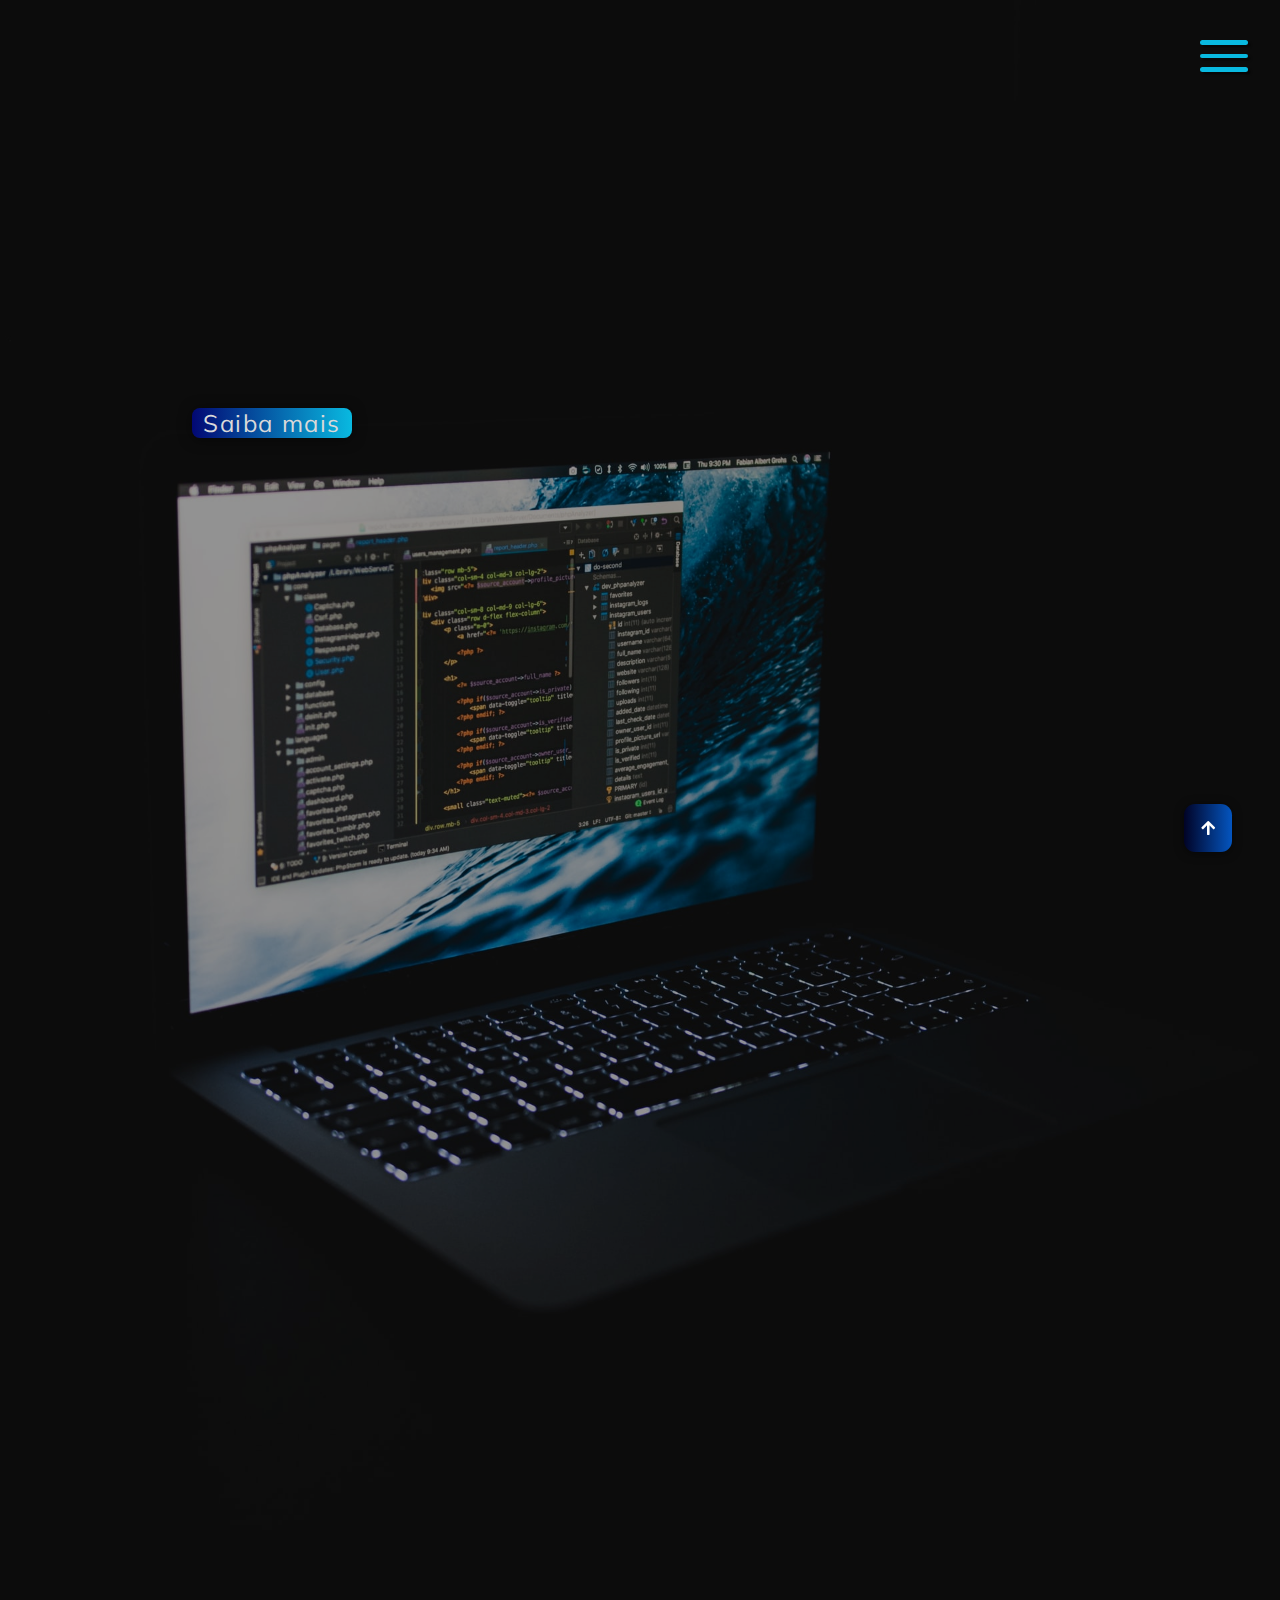
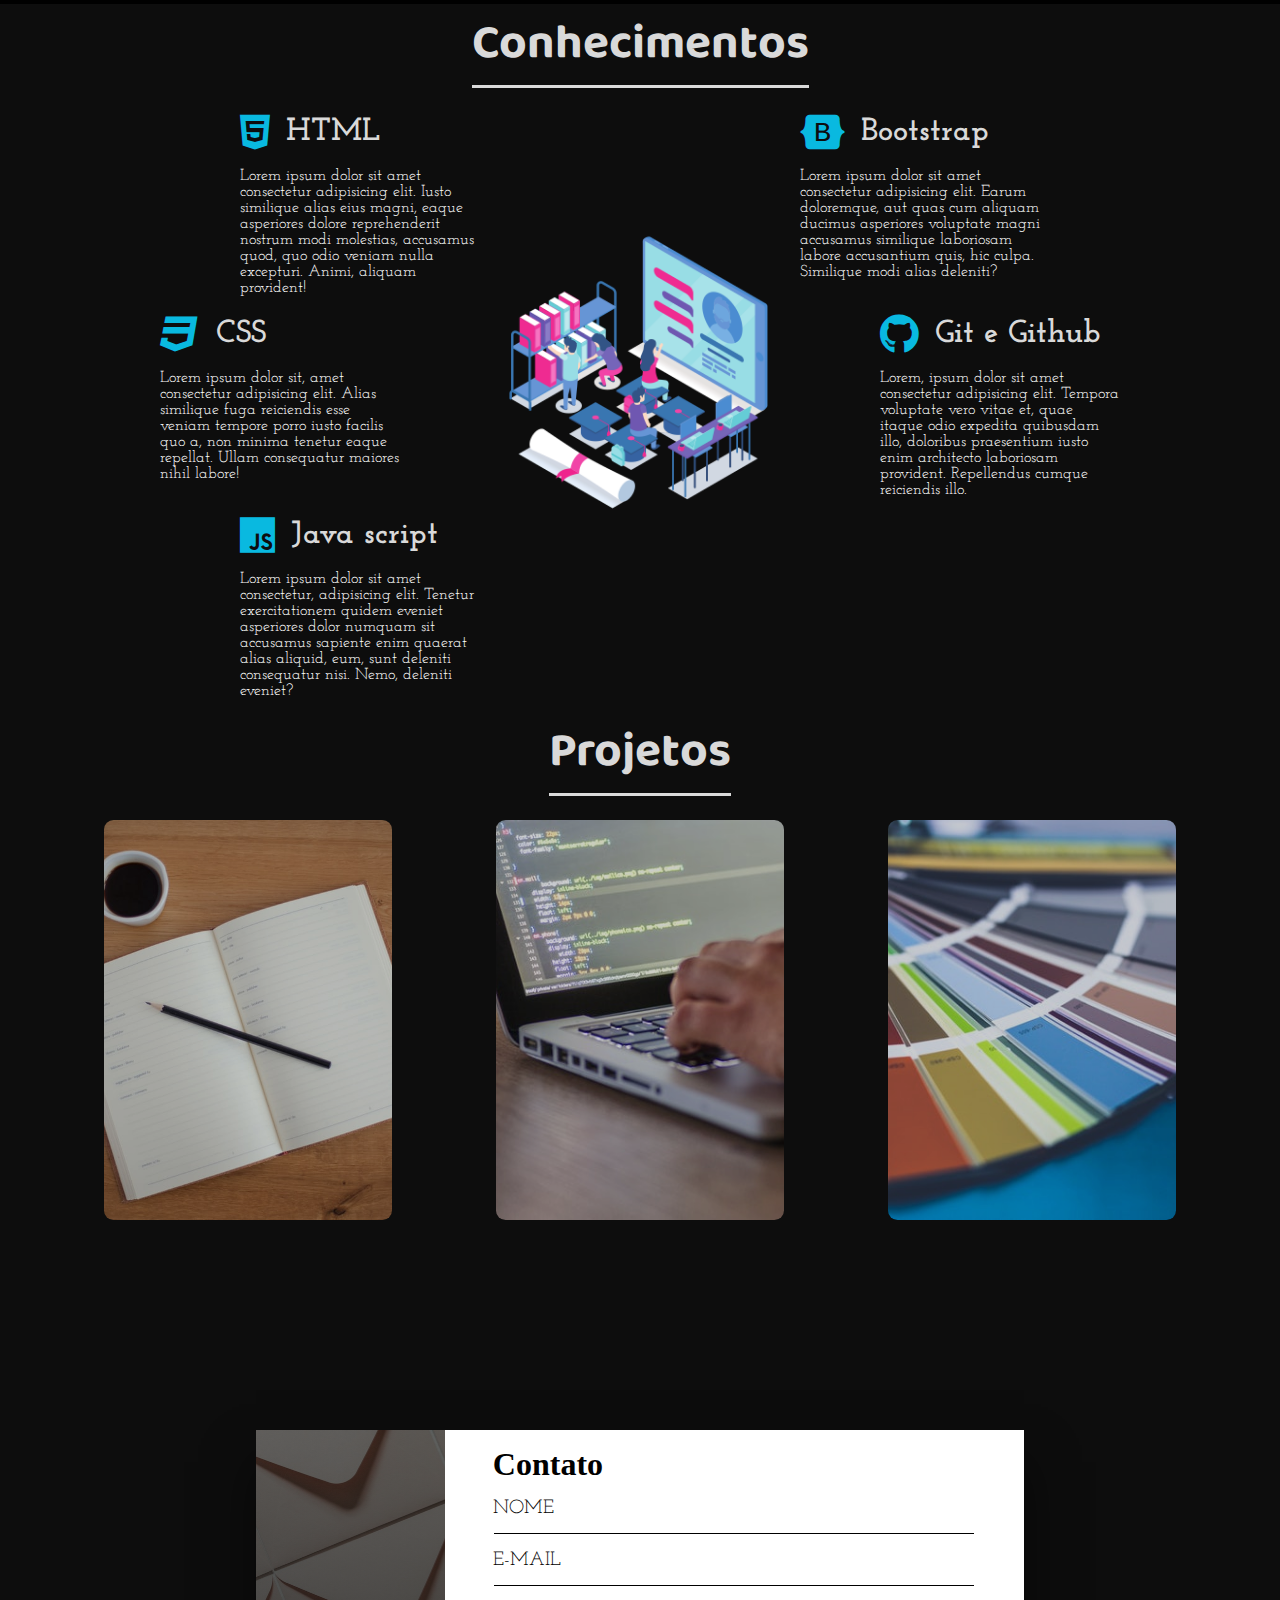
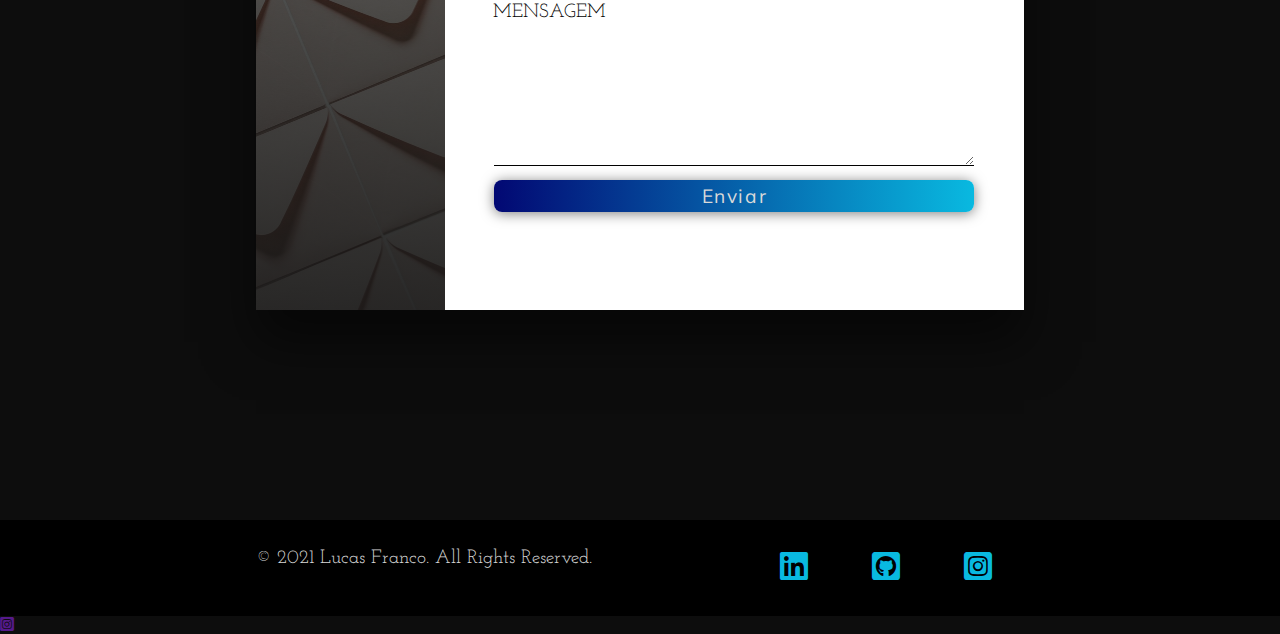
<file: index.html>
<!DOCTYPE html>
<html lang="pt-BR">

<head>
    <meta charset="UTF-8">
    <meta http-equiv="X-UA-Compatible" content="IE=edge">
    <meta name="viewport" content="width=device-width, initial-scale=1.0">
    <link rel="stylesheet" href="style.css">
    <link rel="apple-touch-icon" sizes="180x180" href="imagens/apple-touch-icon.png">
    <link rel="icon" type="image/png" sizes="16x16" href="imagens/favicon-16x16.png">
    <link rel="manifest" href="/site.webmanifest">
    <link rel="icon" type="image/png" sizes="32x32" href="imagens/favicon-32x32.png">
    <link rel="shortcut icon" href="favicon.ico">

    <title>Portfólio</title>
</head>

<body>
    <div class="container">

        <div class="hamburguer">
            <div class="line" id="line1"></div>
            <div class="line" id="line2"></div>
            <div class="line" id="line3"></div>
            <span>Fechar</span>
        </div>

        <header>
            <div class="img-wrapper">
                <img src="imagens/bg.jpg" alt="">
            </div>
            <div class="banner">
                <h1>Lucas Franco</h1>
                <p>Web Developer</p>
                <p>Front End Designer</p>
                <button class="btn">Saiba mais</button>
            </div>
        </header>



        <aside class="sidebar">
            <nav>
                <ul class="menu">
                    <li class="menu-item"><a href="#home" class="menu-link">Home</a></li>
                    <li class="menu-item"><a href="#conhecimentos" class="menu-link">Conhecimentos</a></li>
                    <li class="menu-item"><a href="#projetos" class="menu-link">Projetos</a></li>
                    <li class="menu-item"><a href="#contato" class="menu-link">Contato</a></li>

                </ul>
            </nav>
            <div class="social-media">
                <a href="https://www.linkedin.com/in/lucas-franco-6894221b9/" target="blank_"><i class="fab fa-linkedin"></i></a>
                <a href="https://github.com/lucasframoon" target="blank_"><i class="fab fa-github-square"></i></a>
                <a href="" target="blank_"><i class="fab fa-instagram-square"></i></a>
            </div>
        </aside>

        <section class="sessao-conhecimentos" id="conhecimentos">
            <div class="sessao-header">
                <h1>Conhecimentos</h1>
            </div>
            <div class="conhecimentos">
                <div class="conhecimento">
                    <div class="conhecimento-header">
                        <i class="fab fa-html5"></i>
                        <h3>HTML</h3>
                    </div>
                    <div class="conhecimento-text">
                        <p>Lorem ipsum dolor sit amet consectetur adipisicing elit. Iusto similique alias eius magni,
                            eaque asperiores dolore reprehenderit nostrum modi molestias, accusamus quod, quo odio
                            veniam nulla excepturi. Animi, aliquam provident!</p>
                    </div>
                </div>
                <div class="conhecimento">
                    <div class="conhecimento-header">
                        <i class="fab fa-css3 alt"></i>
                        <h3>CSS</h3>
                    </div>
                    <div class="conhecimento-text">
                        <p>Lorem ipsum dolor sit, amet consectetur adipisicing elit. Alias similique fuga reiciendis
                            esse veniam tempore porro iusto facilis quo a, non minima tenetur eaque repellat. Ullam
                            consequatur maiores nihil labore!
                        </p>
                    </div>
                </div>
                <div class="conhecimento">
                    <div class="conhecimento-header">
                        <i class="fab fa-js"></i>
                        <h3>Java script</h3>
                    </div>
                    <div class="conhecimento-text">
                        <p>Lorem ipsum dolor sit amet consectetur, adipisicing elit. Tenetur exercitationem quidem
                            eveniet asperiores dolor numquam sit accusamus sapiente enim quaerat alias aliquid, eum,
                            sunt deleniti consequatur nisi. Nemo, deleniti eveniet?</p>
                    </div>
                </div>
                <div class="conhecimento">
                    <div class="conhecimento-header">
                        <i class="fab fa-bootstrap"></i>
                        <h3>Bootstrap</h3>
                    </div>
                    <div class="conhecimento-text">
                        <p>Lorem ipsum dolor sit amet consectetur adipisicing elit. Earum doloremque, aut quas cum
                            aliquam ducimus asperiores voluptate magni accusamus similique laboriosam labore accusantium
                            quis, hic culpa. Similique modi alias deleniti?</p>
                    </div>
                </div>
                <div class="conhecimento">
                    <div class="conhecimento-header">
                        <i class="fab fa-github"></i>
                        <h3>Git e Github</h3>
                    </div>
                    <div class="conhecimento-text">
                        <p>Lorem, ipsum dolor sit amet consectetur adipisicing elit. Tempora voluptate vero vitae et,
                            quae itaque odio expedita quibusdam illo, doloribus praesentium iusto enim architecto
                            laboriosam provident. Repellendus cumque reiciendis illo.</p>
                    </div>
                </div>

                <div class="conhecimento-img-wrapper">
                    <img src="imagens/conhecimentos.png" alt="Imagem conhecimento">
                </div>


            </div>
        </section>


        <div class="sessao-projetos" id="projetos">
            <div class="sessao-header">
                <h1>Projetos</h1>
            </div>
            <div class="projetos">
                <div class="card">
                    <div class="card-img-wrapper">
                        <img src="imagens/proj1.jpg" alt="imagem do projeto ToDo" />
                    </div>
                    <div class="card-info">
                        <h2>Projetos</h2>
                        <h3>Bootstrap</h3>
                        <p>Lorem ipsum dolor sit amet consectetur adipisicing elit. Cupiditate ducimus vero maxime amet
                            magnam doloribus eos consequatur expedita architecto hic?</p>
                        <button class="btn">Saiba Mais</button>
                    </div>
                </div>
                <div class="card">
                    <div class="card-img-wrapper">
                        <img src="imagens/proj2.jpg" alt="imagem do projeto Maratona" />
                    </div>
                    <div class="card-info">
                        <h2>Portfólio</h2>
                        <h3>HTML, CSS</h3>
                        <p>Lorem ipsum dolor sit amet consectetur adipisicing elit. Dolores, vero aliquam? Pariatur
                            libero voluptas ipsam ullam consectetur ab facilis cumque.</p>
                        <button class="btn">Saiba Mais</button>
                    </div>
                </div>
                <div class="card">
                    <div class="card-img-wrapper">
                        <img src="imagens/proj3.jpg" alt="imagem do projeto Casa Bela" />
                    </div>
                    <div class="card-info">
                        <h2>Teste card3</h2>
                        <h3>teste</h3>
                        <p>Lorem ipsum dolor sit amet consectetur adipisicing elit. Fugiat, minus!</p>
                        <button class="btn">Saiba Mais</button>
                    </div>
                </div>
            </div>

            </section>

            <section class="sessao-contato" id="contato">
                <div class="contato-wrapper">
                    <div class="contato-left"></div>
                    <div class="contato-right">
                        <h1>Contato</h1>
                        <form>
                            <div class="input-group">
                                <input type="text" class="field" id="nome">
                                <label for="nome" class="field-label">Nome</label>
                            </div>
                            <div class="input-group">
                                <input type="text" class="field" id="email">
                                <label for="email" class="field-label">E-mail</label>
                            </div>
                            <div class="input-group">
                                <textarea class="field" id="mensagem"></textarea>
                                <label for="mensagem" class="field-label">Mensagem</label>
                            </div>
                            <button type="submit" class="btn btn-submit">Enviar</button>
                        </form>
                    </div>
                </div>
            </section>

            <footer>

                <div class="footer-content">                    
                        <p>
                            &copy; 2021 Lucas Franco. All Rights Reserved.
                        </p>
                        <div class="social-list">
                            <ul>
                                <li>
                                    <a href="https://www.linkedin.com/in/lucas-franco-6894221b9/" target="blank_">
                                    <i class="fab fa-linkedin"></i></a></li>
                                <li>
                                    <a href="https://github.com/lucasframoon" 
                                    target="blank_">
                                    <i class="fab fa-github-square"></i></a></li>
                                <li>
                                    <a href=""
                                    target="blank_">
                                    <i class="fab fa-instagram-square"></i></a></li>
                            </ul>                        
                    </div>
                </div>
            </footer>
            <a href="" id="link-topo">
                <i class="fas fa-arrow-up"></i>
            </a>

            
            
            <a href="" target="blank_"><i class="fab fa-instagram-square"></i></a>
        </div>
</body>
<script src="script.js">

</script>

</html>
</file>
<file: style.css>
@import url('https://fonts.googleapis.com/css2?family=Baloo+Da+2:wght@400;500;600;700&family=Josefin+Slab:ital,wght@0,100;0,200;0,300;0,400;0,500;0,600;0,700;1,100;1,200;1,300;1,400;1,500;1,600;1,700&family=Mulish:ital,wght@0,200;0,300;0,400;1,200;1,300&display=swap');

@import url('https://cdnjs.cloudflare.com/ajax/libs/font-awesome/5.15.2/css/all.min.css');

*{
    margin:0;
    padding: 0;
    list-style: none;
    text-decoration: none;
}

:root{
    --font-primary: "Baloo Da 2", serif; 
    --font-secundary: "Josefin Slab", serif;
    --font-action: "Mulish", serif;
}

header{
    width: 100%;
    height: 100%vh; 
    overflow: hidden;
    position: relative;
}

.hamburguer{
   
    width: 3rem;
    height: 3rem;
    position: fixed;
    z-index: 100;
    right: 2rem;
    top: 2rem;
    display: flex;
    flex-direction: column;
    justify-content: space-evenly;
    cursor: pointer;   
}

.show-menu .hamburguer{
    right: 16rem;
    transition: all 1s;
}

.line{
    width: 100%;
    height: .3rem;
    border-radius: .3rem;
    background-color: #09b9e0;
    box-shadow: 0.15rem 0.15rem 2px rgba(0, 0, 0, 0.5);
    transition: transform 1s;
}
.show-menu #line1{
    opacity: 1;
    transform: translate(.4rem, .4rem) rotate(45deg) ;
    
}

.show-menu #line2{
    opacity: 0;
    visibility: hidden;
}

.show-menu #line3{
    opacity: 1;
    transform: translate(.2rem, -.5rem) rotate(-45deg);
    
}



.hamburguer span{
    position: absolute ;
    left: 3rem;
    height: 2;
    width: 6rem;
    display: flex;
    justify-content: center;
    align-items: center;
    background-color:#D9D9D9;
    color: #0D0D0D;
    font-family: var(--font-action);
    opacity: 0;
}

.hamburguer span::before{
    content: "";
    position: absolute;
    border-right: .5rem solid #D9D9D9;
    border-top: .5rem solid transparent;
    border-left: .5rem solid transparent;
    border-bottom: .5rem solid transparent;
    left: -1rem;
}

.show-menu .hamburguer:hover span{
    opacity: 1;
}


.img-wrapper{
    width: 100%;
    height: 100%;
    overflow: hidden;
    background-color: black;
}

.img-wrapper img{
    
    width: 100%;
    height: 100%;
    object-fit: cover;
    opacity: .6;
    animation: zoom 25s;
}

@keyframes zoom{
    0%{
        transform: scale(1.3);
    }
    100%{
        transform: scale(1);
    }
}

.banner{
    position: absolute;
    top: 10%;
    left: 15%;
}

.banner h1{
    color: #D9D9D9;
    font-size: 3rem;
    font-family: var(--font-primary);
    font-weight: 500;
    text-shadow: .2rem .3rem 4px rgba(0, 0, 0, .9);
    /*-webkit-text-stroke: #000000;
    -webkit-text-stroke-width: .05rem;*/
    line-height: 3.5rem;
    margin-bottom: 2rem;
    animation: moveBanner 1s 0.5s forwards;
    opacity: 0;
}

.banner p{
    color: #D9D9D9;
    font-family: var(--font-secundary);
    font-size: 3rem;
    font-weight: 500;
    text-shadow: .2rem .3rem 4px rgba(0, 0, 0, 0.8);
    /*-webkit-text-stroke: #09b9e0;
    -webkit-text-stroke-width: .01rem;*/
    margin-bottom: 2rem;
    animation: moveBanner 1s 0.7s forwards;
    opacity: 0;
    
}

/*.typing-animation{
    animation: blinkCursor 500ms infinite normal, typing 4s 1s normal;
}
@keyframes typing{
            from{
                width: 0;
            }
            to{
                width: 19rem;
            }
}

@keyframes blinkCursor{
    from{
        border-right-color: rgba(255, 255, 255, 0.7);

    }
    to{
        border-right-color: transparent;
    }
}*/

.banner .btn{
    width: 10rem;
    font-size: 1.5rem;
            
}

.banner .btm:hover{
    color: #fff;
    
}

@keyframes moveBanner{
    0%{
      transform: translateY(10rem) rotateY(-30deg);
       
    }
    100%{
        
        transform: translateY(0) rotateY(0);
        opacity: 1;
    }
}

.sidebar{
    width: 20rem ;
    height: 100vh;
    background-color: #0D0D0D;
    position: fixed;
    top: 0;
    right: -20rem;
    transition: all 1s;
}

.show-menu .sidebar{
    right: 0rem;

}


.menu{
    position: absolute;
    top: 40%;
    left: 50%;
    transform: translate(-50%, -50%);
    }

.menu-item{
    text-align: center;
    margin-bottom: .5rem;
    
}


.menu-link{
    font-family: var(--font-action);
    font-size: 2rem;
    color: #09b9e0;
    transition: color 1s;
}


.menu-link:hover{
    color: #D9D9D9;
}

.social-media{
    position: absolute;
    bottom: 2rem;
    width: 100% ;
    display: flex;
    justify-content: space-evenly;
}

.social-media i{
    
    color: #09b9e0;
    height: 2.5rem;
    width: 2.5rem;
    font-size: 2rem;
    display: flex;
    justify-content: space-evenly;
    align-items: center;
    transition: color 1s;
    
}

.social-media i:hover{
    color: #fff;
    opacity: .8;
}


.conhecimentos{
    display: grid;
    grid-template-columns: repeat(16, 1fr);
    grid-template-rows: repeat(6, 6rem);
    row-gap: .3rem;

}

.conhecimento:nth-child(1){
    grid-column: 4 / 7;
    grid-row: 1 / 3;
}

.conhecimento:nth-child(2){
    grid-column: 3 / 6;
    grid-row: 3 / 5;
}

.conhecimento:nth-child(3){
    grid-column: 4 / 7;
    grid-row: 5 / -1;
}

.conhecimento:nth-child(4){
    grid-column: 11 / 14;
    grid-row: 1 / 3;
}

.conhecimento:nth-child(5){
    grid-column: 12 / 15;
    grid-row: 3 / 5;
}


.sessao-conhecimentos{
    background-color:  #0D0D0D;
}

.sessao-header{
    display: flex;
    justify-content: center;
    align-items: center;
}

.sessao-header h1{
    font-family: var(--font-primary);
    font-size: 3rem;
    color: #D9D9D9;
    border-bottom: solid 3px #D9D9D9;
    margin-bottom: 1.5rem;
}

.conhecimento h3{
    color: #D9D9D9;
}


.conhecimento-header{
    display: flex;
    align-items: center;

}

.conhecimento-header i{
    font-size: 2.5rem;
    color: #09b9e0;
}

.conhecimento-header h3{
    font-family: var(--font-secundary);
    font-size: 2rem;
    padding-left: 1rem;
}
.conhecimento-text{
    
    font-family: var(--font-secundary);
    margin-top: 1rem;
}

.conhecimento-text p{
    color: #fff;
}

.conhecimento-img-wrapper{
    grid-column: 7 / 11;
    grid-row: 2 / 6;
    }

.conhecimento-img-wrapper img{
    object-fit: cover;
    width: 100%;
}

.sessao-projetos{
    background-color: #0D0D0D
}


.projetos{
    
    display: flex;
    justify-content: space-evenly;
    
}

.card{
    width: 18rem;
    height: 25rem;
    position: relative;
    
}

.card-img-wrapper{
    width: 100%;
    height: 100%;
    background-color: #0D0D0D;
    border-radius: 00.7rem;
}

.card-img-wrapper img{
    object-fit: cover;
    width: 100%;
    height: 100%;
    border-radius: 0.6rem;
    opacity: 0.8;    
    transition: all .3s;
}

.card:hover .card-img-wrapper img{
    opacity: 0.3;
}
.card-info{
    
    position: absolute;
    bottom: 0;
    opacity: 0;
    visibility: hidden;
    padding: 2rem;
    text-shadow: 0.3 0.2rem 0.3rem rgba(0, 0, 0, 0.5);
    transition: all .3s;
}

.card-info h2{
    font-family: var(--font-primary);
    font-size: 2rem;
    font-weight: 500;
    color: #fff;
}

.card-info h3{
    font-family: var(--font-secundary);
    font-size: 1.5rem;
    font-weight: bolder;
    color: #fc4a1a;
    margin-bottom: 1.5rem;
}

.card-info p{
    font-family: var(--font-action);    
    font-weight: 500;
    color: #fff;
    text-shadow: rgba(0, 0, 0, 0.5);
    margin-bottom: 2rem;
}

/*.card-info btn{
    

}*/

.card:hover .card-info{
    bottom: 2rem;
    opacity: 1;
    visibility: visible;
}

.sessao-contato{
    width: 100%;
    height: 100vh;
    background-color: #0D0D0D;
    display: flex;
    align-items: center;
    justify-content: center;
}

.contato-wrapper{
    width: 60%;
    height: 30rem;
    display: flex;
    box-shadow: 0 2rem 3rem rgba(0, 0, 0, 0.5) ;
}

.contato-left{
    width: 35%;
    background: 
        linear-gradient(rgba(15,15,15, 0.6),rgba(22,22,22,0.9)), 
        url(imagens/contato.jpg);
    background-size: cover;
    
}

.contato-right{
    width: 65%;
    background-color: #fff;
    padding: 1rem 3rem 3rem 3rem;

}

.contato h1{
    width: 100%;
    text-align: center;
    font-family: var(--font-primary);
    color: #2c2d30;
    font-size: 3rem;
    font-weight: lighter;
}

.sessao-contato form{
    width: 100%;
    display: flex;
    flex-direction: column;
    align-items: center;
    
}

.input-group{
    position: relative;
}

.field{
    background: transparent;
    border: none;
    width: 30rem;
    height: 3rem;
    font-size: 1.5rem;
    font-family: var(--font-secundary);
    border-bottom: 1px solid #000;
    outline: none;
    margin: .1rem;

}

.input-group textarea{
    padding-top: 1rem;
    max-width: 30rem;
    min-width: 30rem;
    max-height: 15rem;
    min-height: 10rem;
    
}

.field-label{
    position: absolute;
    left: 0;
    top: 1rem;
    font-size: 1.2rem;
    font-family: var(--font-secundary);
    text-transform: uppercase;
    border-bottom: thick;

}

.field:focus ~label{
    top: 0;
    font-size: 1rem;
    transition: all .3s;
}

.field focus{
    border-bottom: solid;
}

.btn{
    font-family: var(--font-action);
    font-size: 1.2rem;
    letter-spacing: .1rem;
    color: #D9D9D9;
    border-radius: .5rem;
    border: none;
    box-shadow: 0 .1rem .8rem rgba(0, 0, 0, 0.5);
    width: 8rem;
    height: 2,5rem;
    background: #020873;  
    background: -webkit-linear-gradient(to right,#020873, #09b9e0);
    background: linear-gradient(to right, #020873, #09b9e0);
    cursor: pointer;
    transition: all .3s;
}
.btn:hover{
    opacity: .7;
    background: #020873;  
    background: -webkit-linear-gradient(to right,#010326, #0455BF);
    background: linear-gradient(to right, #010326, #0455BF);
}
.btn-submit{
    width: 30rem;
    height: 2rem;
    margin-top: .5rem;

}
/*-------------------------------------------------*/
footer{
    width: 100%;
    height: 6rem;
    background-color: #000;
    display: flex;
    justify-content: center;
    align-items: center;
}

.footer-content{
    width: 60%;
    display: flex;
    justify-content: space-between;
        
}

.footer-content p{
    font-family: var(--font-secundary);
    color: #D9D9D9;
    font-size: 1.2rem;
    
}    

.social-list{
    border-top: 1rem;
    transition: a 1s;
}

.social-list i:hover{
    color: #fff;
    opacity: .8;
}

.social-list a{    
    color: #09b9e0;
    font-size: 2rem;
    padding: 2rem;  
}

.social-list ul{
    display: flex;
}
/*--------------------------*/
#link-topo{
    color: #fff;
    position: fixed;
    right: 3rem;
    bottom: 3rem;
    width: 3rem;
    height: 3rem;
    display: flex;
    justify-content: center;
    align-items: center;
    background: #020873;  
    background: -webkit-linear-gradient(to right,#010326, #0455BF);
    background: linear-gradient(to right, #010326, #0455BF);
    border-radius: .7rem;
    box-shadow: 0 0.1rem 0.6rem rgba(0, 0, 0, 0.5);
}

#link-topo:hover{
    opacity: .7;
    background: #020873;  
    background: -webkit-linear-gradient(to right,#010326, #0455BF);
    background: linear-gradient(to right, #010326, #0455BF);
}
</file>
